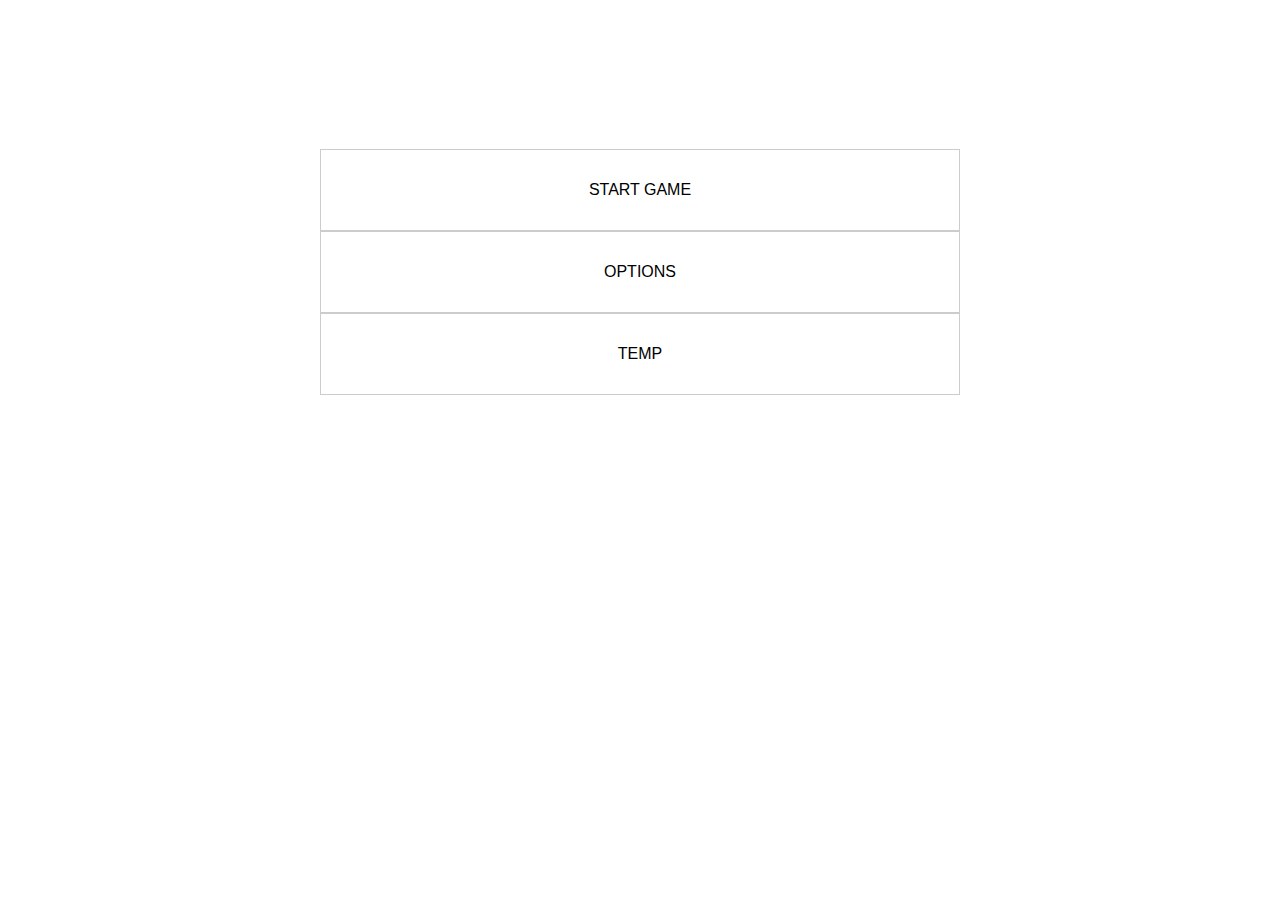
<file: index.html>
<!DOCTYPE html>
<html>

<head>
    <title>Dank-Tank-Trouble - Main menu</title>
    <meta charset="utf-8" />

    <link rel="stylesheet" type="text/css" href="../../common/style.css">
</head>

<body>
    <div class="button-holder">
        <div class="u-button" onclick="location.href='src/html-sites/game.html'">
            <p>START GAME</p>
        </div>
        <div class="u-button" onclick="location.href='src/html-sites/options.html'">
            <p>OPTIONS</p>
        </div>
        <div class="u-button" onclick="location.href='src/html-sites/temp.html'">
            <p>TEMP</p>
        </div>
    </div>
</body>

</html>
</file>
<file: common/style.css>
body,
html {
    margin: 0;
    padding: 0;
}

* {
    font-family: sans-serif;
}

.fullscreen {
    width: 100vw;
    height: 100vh;
    overflow: hidden;
}

.fullscreen>* {
    width: 100%;
    height: 100%;
}

.overlay {
    position: fixed;
    left: 20px;
    top: 20px;
}

a.back {
    display: block;
    padding: 5px 10px;
    background: #fff;
    border: 1px solid #ccc;
    cursor: pointer;
    text-decoration: none;
    color: #000;
}

a.back:hover {
    background: #ddd;
}

.button-holder {
    position: relative;
    margin: auto;
    width: 50%;
    top: 50%;
    transform: translateY(50%);
    border: 3px solid white;
    padding: 10px;
}

.u-button {
    cursor: pointer;
    background: #fff;
    border: 1px solid #ccc;
    color: #000;
    padding: 15px 40px;
    text-align: center;
}

.u-button:hover {
    background-color: #ccc;
}
</file>
